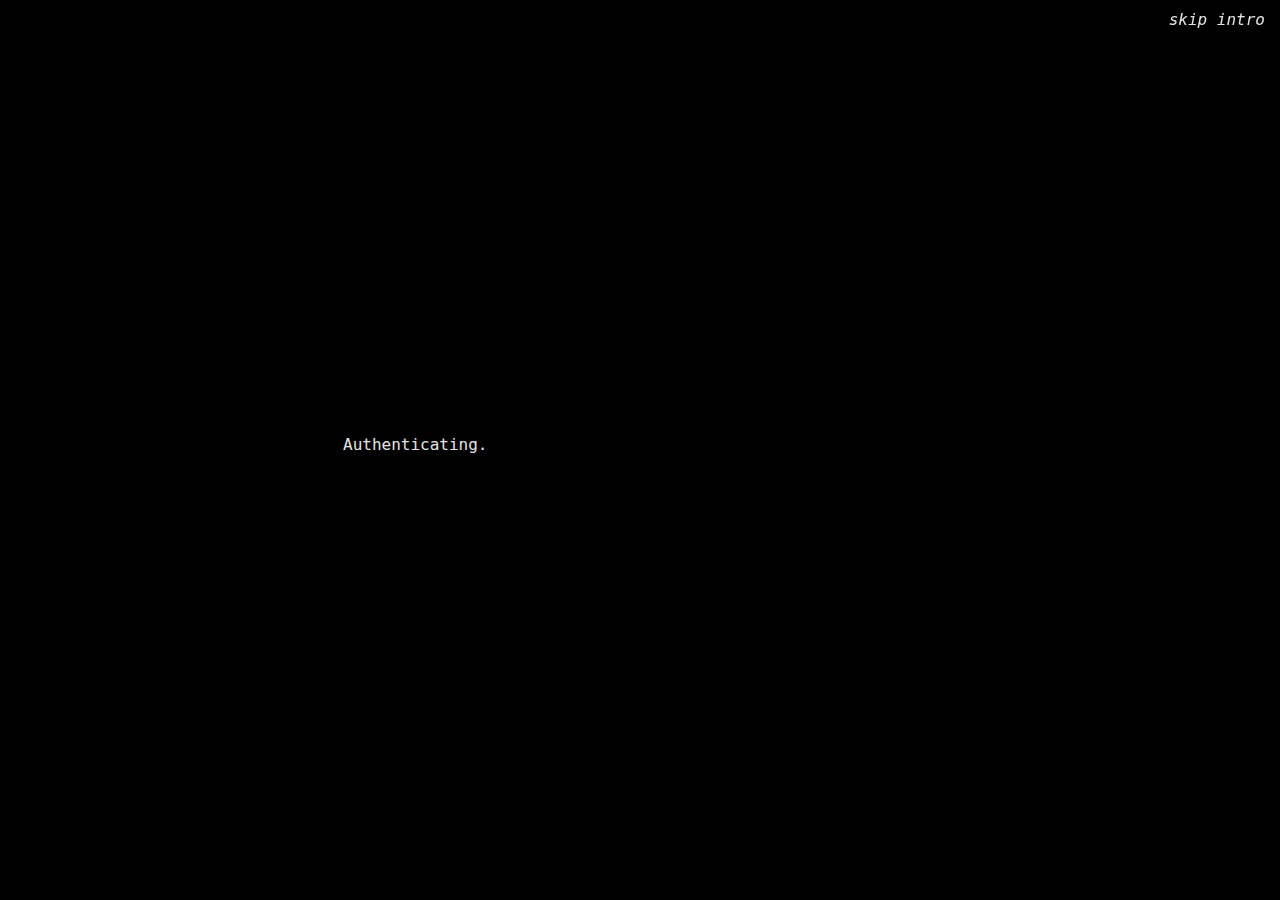
<file: index.html>
<!DOCTYPE html>
<html lang="en">
<head>
  <meta charset="UTF-8">
  <meta name="viewport" content="width=device-width, initial-scale=1.0">
  <title>gov</title>
  <link rel="stylesheet" href="styles.css">
</head>
<body>
  <!-- Intro section -->
  <div id="main">
    <table class="box">
      <tbody>
        <tr><td><span id="line1" style="white-space: pre;"></span></td></tr>
        <tr><td><span id="line2" style="white-space: pre;"></span></td></tr>
        <tr><td><span id="line3" style="white-space: pre;"></span></td></tr>
        <tr><td><span id="line4" style="white-space: pre;"></span></td></tr>
      </tbody>
    </table>
  </div>

  <!-- Main content -->
  <div class="container">
    <h1 class="brand-header">
      <a href="#" target="_blank">gov</a>
    </h1>
    <p><span id="brand"></span></p>
  </div>

  <!-- Marquee links -->
  <div class="marquee-container">
    <div class="marquee-wrapper">
      <span class="marquee-border">|</span>
      <div id="marquee"></div>
      <span class="marquee-border">|</span>
    </div>
  </div>

  <!-- Background elements -->
  <div class="background">
    <div id="pattern"></div>
    <audio id="audio" loop>
      <source src="https://cdn.discordapp.com/attachments/1166514312618192929/1170118768391884941/CineXr6.mp3" type="audio/mp3">
    </audio>
  </div>

  <!-- Skip intro button -->
  <div class="top-right">
    <i><a class="skip">skip intro</a></i>
  </div>

  <!-- Footer -->
  <div class="footer">
    <i><a href="https://github.com/projectings" target="_blank">my github</a></i>
  </div>

  <!-- Falling Bitcoin images -->
  <div class="snowflakes">
    <div class="snowflake">₿</div>
    <div class="snowflake">₿</div>
    <div class="snowflake">₿</div>
    <div class="snowflake">₿</div>
    <div class="snowflake">₿</div>
    <div class="snowflake">₿</div>
    <div class="snowflake">₿</div>
  </div>
  

  <script src="config.js"></script>
  <script src="effects.js"></script>
  <script src="main.js"></script>
  <script src="cursor.js"></script>
</body>
</html>
</file>
<file: styles.css>
/* Base styles */
html, body {
    margin: 0;
    padding: 0;
    background-color: #000;
    color: #e4e3e3;
    font-family: consolas, monospace;
    overflow-x: hidden;
    height: 100%;
    cursor: default;
    -webkit-user-select: none;
    user-select: none;
  }
  
  a {
    color: #e4e3e3;
    text-decoration: none;
  }
  
  a:hover {
    text-decoration: underline;
  }
  
  /* Intro Section */
  #main {
    position: fixed;
    width: 100%;
    height: 100%;
    z-index: 10;
    background-color: #000;
    display: flex;
    justify-content: center;
    align-items: center;
    opacity: 1;
    transition: opacity 0.5s ease-out;
  }
  
  #main.hidden {
    opacity: 0;
    pointer-events: none;
  }
  
  .box {
    width: 80%;
    max-width: 600px;
  }
  
  /* Main Content */
  .container {
    position: fixed;
    text-align: center;
    top: 50%;
    left: 50%;
    transform: translate(-50%, -50%);
    display: none;
  }
  
  .brand-header {
    font-size: 3em;
    margin-bottom: 10px;
  }
  
  /* Marquee */
  .marquee-container {
    position: absolute;
    width: 100%;
    bottom: 10%;
    text-align: center;
    visibility: hidden;
  }
  
  .marquee-wrapper {
    display: inline-flex;
    align-items: center;
    position: relative;
    visibility: hidden;
  }
  
  #marquee {
    width: 420px;
    overflow: hidden;
    display: inline-block;
    font-size: 15px;
    white-space: nowrap;
    position: relative;
  }
  
  .marquee-border {
    font-weight: bold;
    padding: 0 5px;
    z-index: 2;
    position: relative;
    background-color: #000;
  }
  
  .marquee-content {
    display: inline-block;
    white-space: nowrap;
    padding: 0 5px;
  }
  
  .marquee-content a {
    display: inline-block;
  }
  
  /* Bitcoin falling animation */
  .snowflake {
    position: fixed;
    top: -10%;
    z-index: -1;
    user-select: none;
    cursor: default;
    animation-name: fall, sway;
    animation-duration: 10s, 3s;
    animation-timing-function: linear, ease-in-out;
    animation-iteration-count: infinite, infinite;
    animation-play-state: running, running;
  }
  
  @keyframes fall {
    0% { top: -10%; }
    100% { top: 100%; }
  }
  
  @keyframes sway {
    0%, 100% { transform: translateX(0); }
    50% { transform: translateX(80px); }
  }
  
  /* Position bitcoin icons */
  .snowflake:nth-child(1) { left: 10%; animation-delay: 1s, 1s; }
  .snowflake:nth-child(2) { left: 20%; animation-delay: 6s, 0.5s; }
  .snowflake:nth-child(3) { left: 30%; animation-delay: 4s, 2s; }
  .snowflake:nth-child(4) { left: 50%; animation-delay: 8s, 3s; }
  .snowflake:nth-child(5) { left: 70%; animation-delay: 2.5s, 1s; }
  .snowflake:nth-child(6) { left: 80%; animation-delay: 1s, 0s; }
  .snowflake:nth-child(7) { left: 90%; animation-delay: 3s, 1.5s; }
  
  /* Top right and footer */
  .top-right {
    position: absolute;
    top: 10px;
    right: 15px;
    cursor: pointer;
    z-index: 100;
    transition: opacity 0.3s ease;
  }
  
  .top-right.hidden {
    opacity: 0;
    pointer-events: none;
  }
  
  .footer {
    position: absolute;
    bottom: 10px;
    right: 15px;
  }
  
  /* Background elements */
  .background {
    display: none;
    width: 100%;
    height: 100%;
    position: fixed;
    z-index: -3;
  }
  
  #pattern {
    background: url('[data-uri]') repeat;
    position: absolute;
    width: 100%;
    height: 100%;
    z-index: -1;
    opacity: 0.5;
  }
</file>
